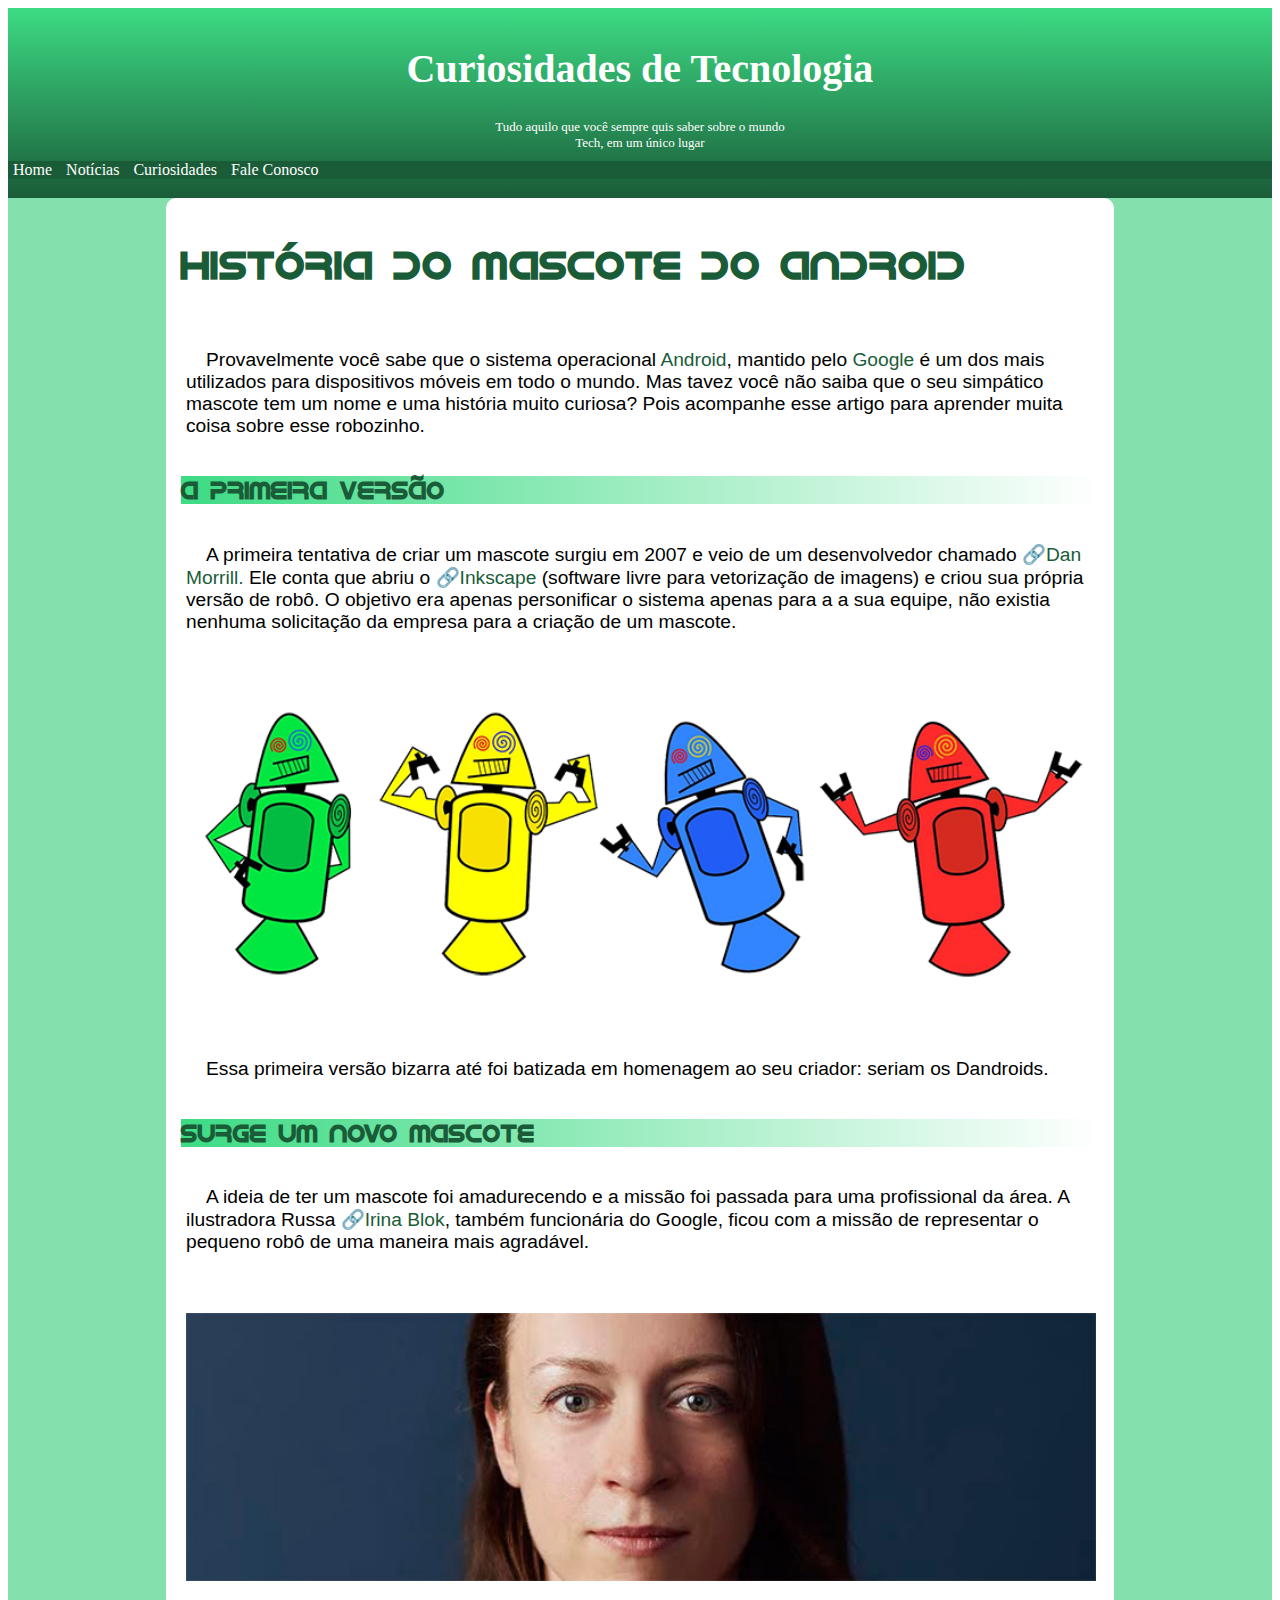
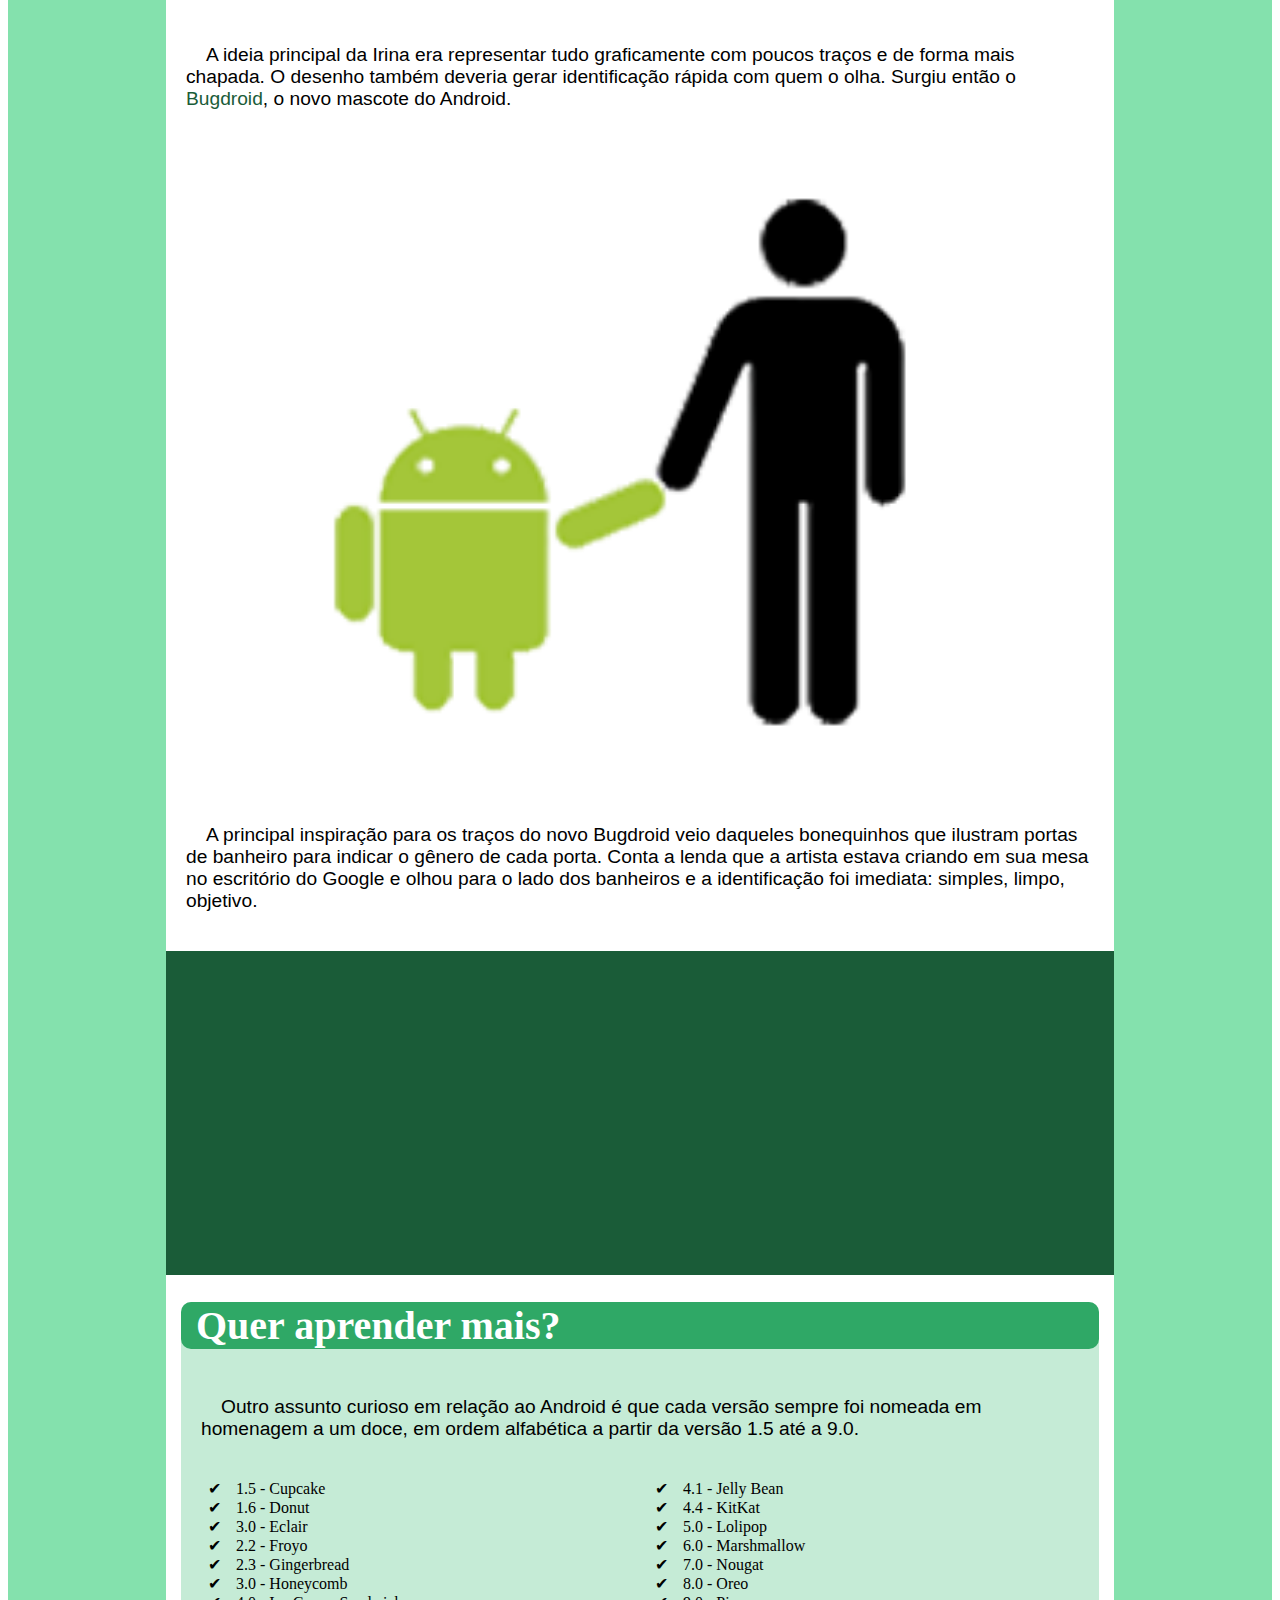
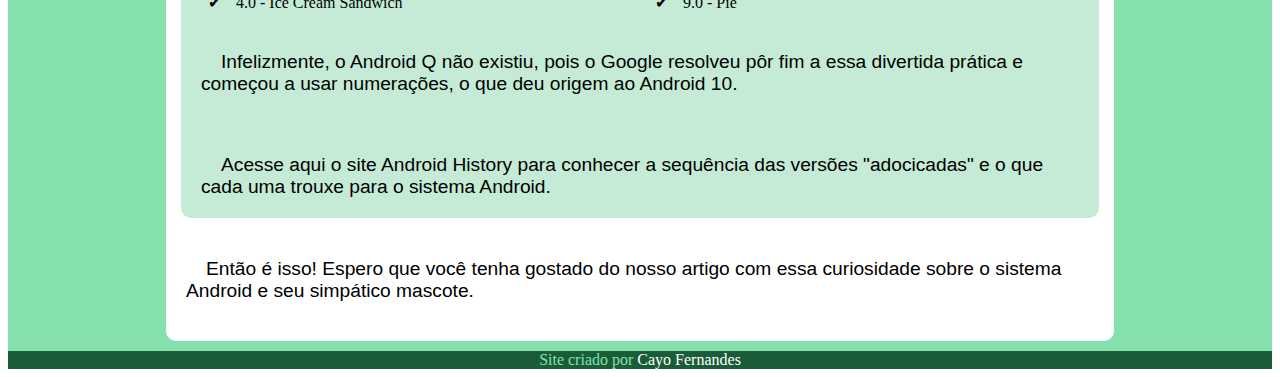
<file: modulo 2/d010/index.html>
<!DOCTYPE html>
<html lang="pt-br">
<head>
    <meta charset="UTF-8">
    <meta name="viewport" content="width=device-width, initial-scale=1.0">
    <title>História do bugdroid</title>
    <link rel="stylesheet" href="style.css">
    <link rel="shortcut icon" href="pacote-projeto-d010/imagens/favicon.ico" type="image/x-icon">
</head>
<body>
    <header id="principal">
        <h1>Curiosidades de Tecnologia</h1>
        <h2>Tudo aquilo que você sempre quis saber sobre o mundo <br> Tech, em um único lugar</h2>
        <nav>
            <a class="nav">Home
            <a class="nav">Notícias</a>
            <a class="nav">Curiosidades</a>
            <a class="nav">Fale Conosco</a>
        </nav>
    </header>
    <main>
        <section>
        <h1>História do Mascote do Android</h1>
        <p>Provavelmente você sabe que o sistema operacional <a href="" class="no-icon">Android</a>, mantido pelo <a href="" class="no-icon">Google</a> é um dos mais utilizados para dispositivos móveis em todo o mundo. Mas tavez você não saiba que o seu simpático mascote tem um nome e uma história muito curiosa? Pois acompanhe esse artigo para aprender muita coisa sobre esse robozinho.</p>
        <h2>A primeira versão</h2>
        <p>A primeira tentativa de criar um mascote surgiu em 2007 e veio de um desenvolvedor chamado <a href="">Dan Morrill.</a> Ele conta que abriu o <a href="">Inkscape</a> (software livre para vetorização de imagens) e criou sua própria versão de robô. O objetivo era apenas personificar o sistema apenas para a a sua equipe, não existia nenhuma solicitação da empresa para a criação de um mascote.</p>
        <picture>
            <source media="(max-width:840px )" srcset="pacote-projeto-d010/imagens/dan-droids-pq.png" type="image/png">
            <img src="pacote-projeto-d010/imagens/dan-droids.png" alt="dan-droids">
        </picture>
        <p>Essa primeira versão bizarra até foi batizada em homenagem ao seu criador: seriam os Dandroids.</p>
        <h2>Surge um novo mascote</h2>
        <p>A ideia de ter um mascote foi amadurecendo e a missão foi passada para uma profissional da área. A ilustradora Russa <a href="">Irina Blok</a>, também funcionária do Google, ficou com a missão de representar o pequeno robô de uma maneira mais agradável.</p>
        <picture>
            <source media="(max-width:840px )" srcset="pacote-projeto-d010/imagens/irina-blok-pq.jpg" type="image/jpg">
            <img src="pacote-projeto-d010/imagens/irina-blok.jpg" alt="Irina Blok">
        </picture>
        <p> A ideia principal da Irina era representar tudo graficamente com poucos traços e de forma mais chapada. O desenho também deveria gerar identificação rápida com quem o olha. Surgiu então o <a href="" class="no-icon">Bugdroid</a>, o novo mascote do Android.</p>
        <img src="pacote-projeto-d010/imagens/bugdroid.png" alt="bugdroid" id="bugdroid">
        <p>A principal inspiração para os traços do novo Bugdroid veio daqueles bonequinhos que ilustram portas de banheiro para indicar o gênero de cada porta. Conta a lenda que a artista estava criando em sua mesa no escritório do Google e olhou para o lado dos banheiros e a identificação foi imediata: simples, limpo, objetivo.</p>
         <section id="video">
            <iframe width="560" height="315" src="https://www.youtube.com/embed/l2UDgpLz20M?si=r6y4OD-qdov6tpiH" title="YouTube video player" frameborder="0" allow="accelerometer; autoplay; clipboard-write; encrypted-media; gyroscope; picture-in-picture; web-share" referrerpolicy="strict-origin-when-cross-origin" allowfullscreen></iframe>
            </section>
        
        <article>
            <header id="artigo"><h1>Quer aprender mais?</h1></header>
            <p>Outro assunto curioso em relação ao Android é que cada versão sempre foi nomeada em homenagem a um doce, em ordem alfabética a partir da versão 1.5 até a 9.0.</p>
            <ul>
                <li>1.5 - Cupcake</li>
                <li>1.6 - Donut</li>
                <li>3.0 - Eclair</li>
                <li>2.2 - Froyo</li>
                <li>2.3 - Gingerbread</li>
                <li>3.0 - Honeycomb</li>
                <li>4.0 - Ice Cream Sandwich</li>
                <li>4.1 - Jelly Bean</li>
                <li>4.4 - KitKat</li>
                <li>5.0 - Lolipop</li>
                <li>6.0 - Marshmallow</li>
                <li>7.0 - Nougat</li>
                <li>8.0 - Oreo</li>
                <li>9.0 - Pie</li>
            </ul>
            <p>Infelizmente, o Android Q não existiu, pois o Google resolveu pôr fim a essa divertida prática e começou a usar numerações, o que deu origem ao Android 10.</p> 
            <p>Acesse aqui o site Android History para conhecer a sequência das versões "adocicadas" e o que cada uma trouxe para o sistema Android.</p>
        </article>
        
        
        <p>Então é isso! Espero que você tenha gostado do nosso artigo com essa curiosidade sobre o sistema Android e seu simpático mascote.</p>
        </section>
    </main>
    <footer>
        Site criado por <a href="" class="footer">Cayo Fernandes</a>
    </footer>
</body>
</html>
</file>
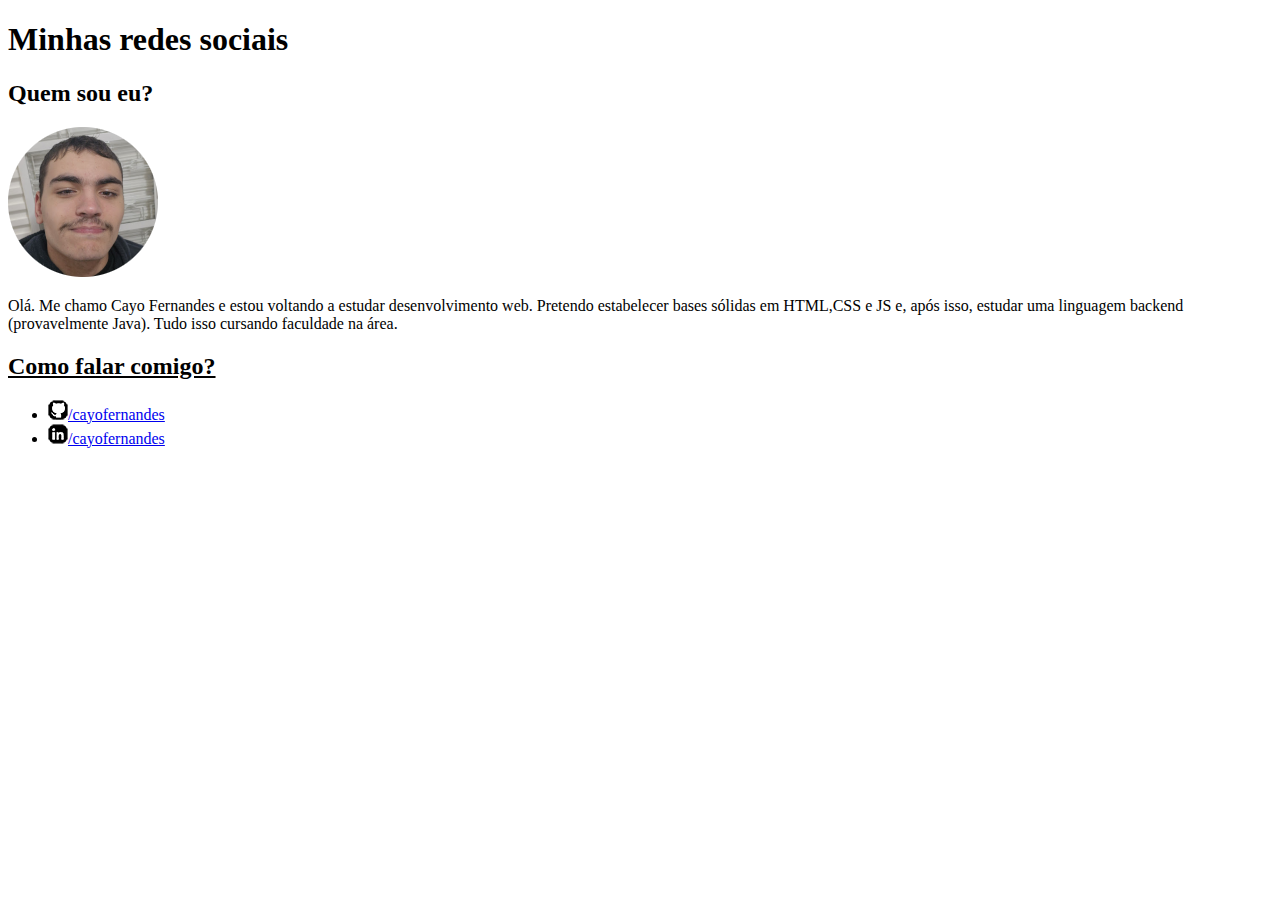
<file: modulo 1/desafios/d005/index.html>
<!DOCTYPE html>
<html lang="pt-br">
<head>
    <meta charset="UTF-8">
    <meta name="viewport" content="width=device-width, initial-scale=1.0">
    <title>Social</title>
</head>
<body>
    <h1>Minhas redes sociais</h1>
    <strong><h2>Quem sou eu?</h2></strong>
    <img src="imagens/perfil.png" alt="" aria-label="minha foto">
    <p>Olá. Me chamo Cayo Fernandes e estou voltando a estudar desenvolvimento web. Pretendo estabelecer bases sólidas em HTML,CSS e JS e, após isso, estudar uma linguagem backend (provavelmente Java). Tudo isso cursando faculdade na área.

    </p>
    <ins><h2>Como falar comigo?</h2></ins>
    <ul>
        <li><a href="https://github.com/cayofernandes" target="_blank">
            <img src="imagens/icone-github.png" alt="">/cayofernandes</a></li>
        <li><a href="https://www.linkedin.com/in/cayo-fernandes-a211b9200/" target="_blank">
            <img src="imagens/icone-linkedin.png" alt="">/cayofernandes</a></li>
    </ul>
</body>
</html>
</file>
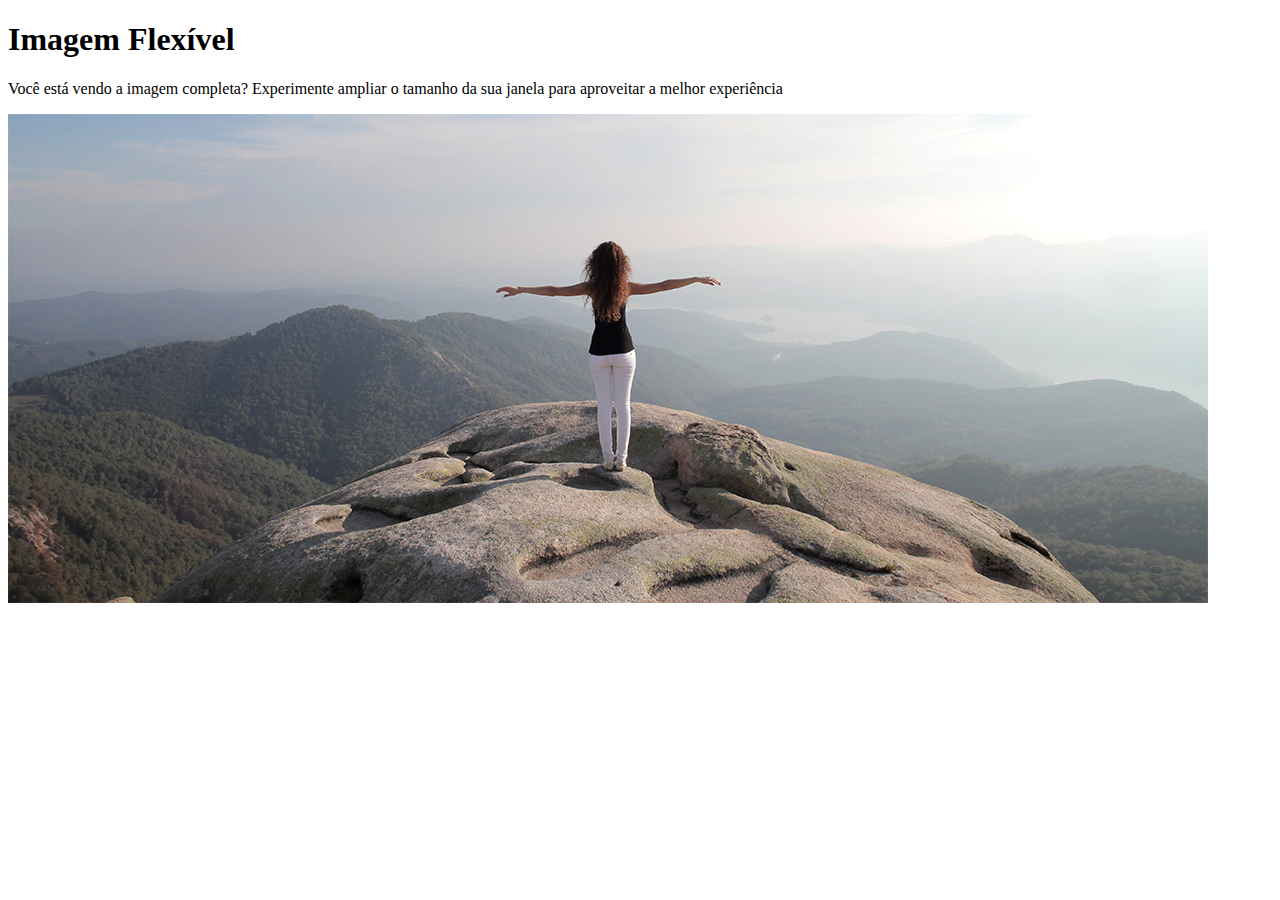
<file: modulo 1/desafios/d007/index.html>
<!DOCTYPE html>
<html lang="pt-br">
<head>
    <meta charset="UTF-8">
    <meta name="viewport" content="width=device-width, initial-scale=1.0">
    <title>Imagem Flexível</title>
</head>
<body>
    <h1>Imagem Flexível</h1>
    <p>Você está vendo a imagem completa? Experimente ampliar o tamanho da sua janela para aproveitar a melhor experiência</p>
    <picture>  <!--a g tem 1200, a m tem 750 e a p 250 :)-->
        <source media="(max-width:775px )" srcset="imagens/paisagem-p.png" type="image/png">
        <source media="(max-width:1225px )" srcset="imagens/paisagem-m.png" type="image/png">
        <img src="imagens/paisagem-g.png" alt="Imagem flexível" >
    </picture>
</body>
</html>
</file>
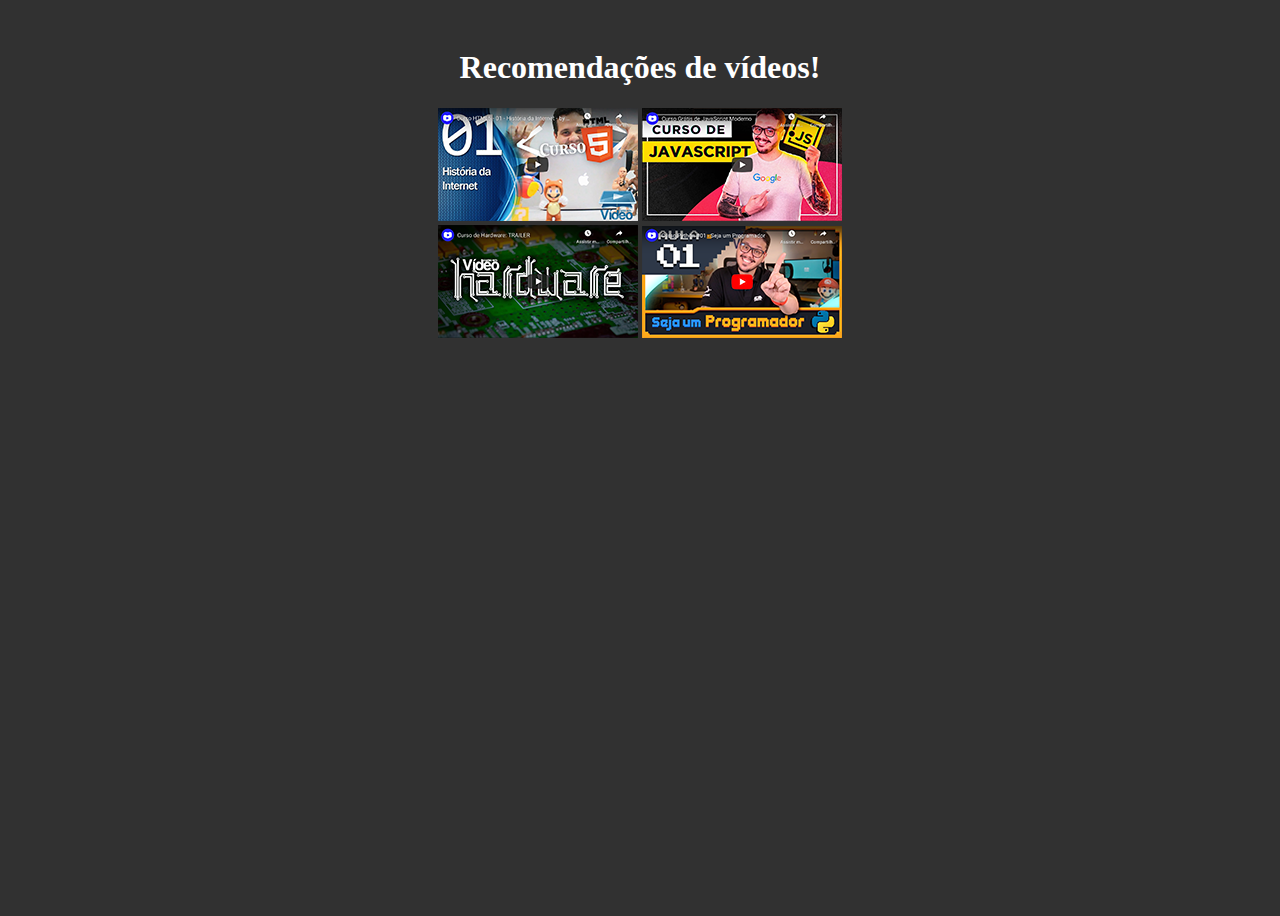
<file: modulo 1/desafios/d009/index.html>
<!DOCTYPE html>
<html lang="pt-br">
<head>
    <meta charset="UTF-8">
    <meta name="viewport" content="width=device-width, initial-scale=1.0">
    <title>Vídeos</title>
    <link rel="stylesheet" href="paginas.css">
</head>
<body>
    <div class="conteiner">
        <div class="centralizada">
        <h1>Recomendações de vídeos!</h1>
        <a href="html.html"> <img src="imagens/thumb-html (1).png" alt=""></a>
        <a href="js.html"> <img src="imagens/thumb-js (1).png" alt=""></a> <br>
        <a href="hardware.html"> <img src="imagens/thumb-hardware (1).png" alt=""></a>
        <a href="python.html"> <img src="imagens/thumb-python (1).png  " alt=""></a>
        </div>
    </div>
    </body>
</html>
</file>
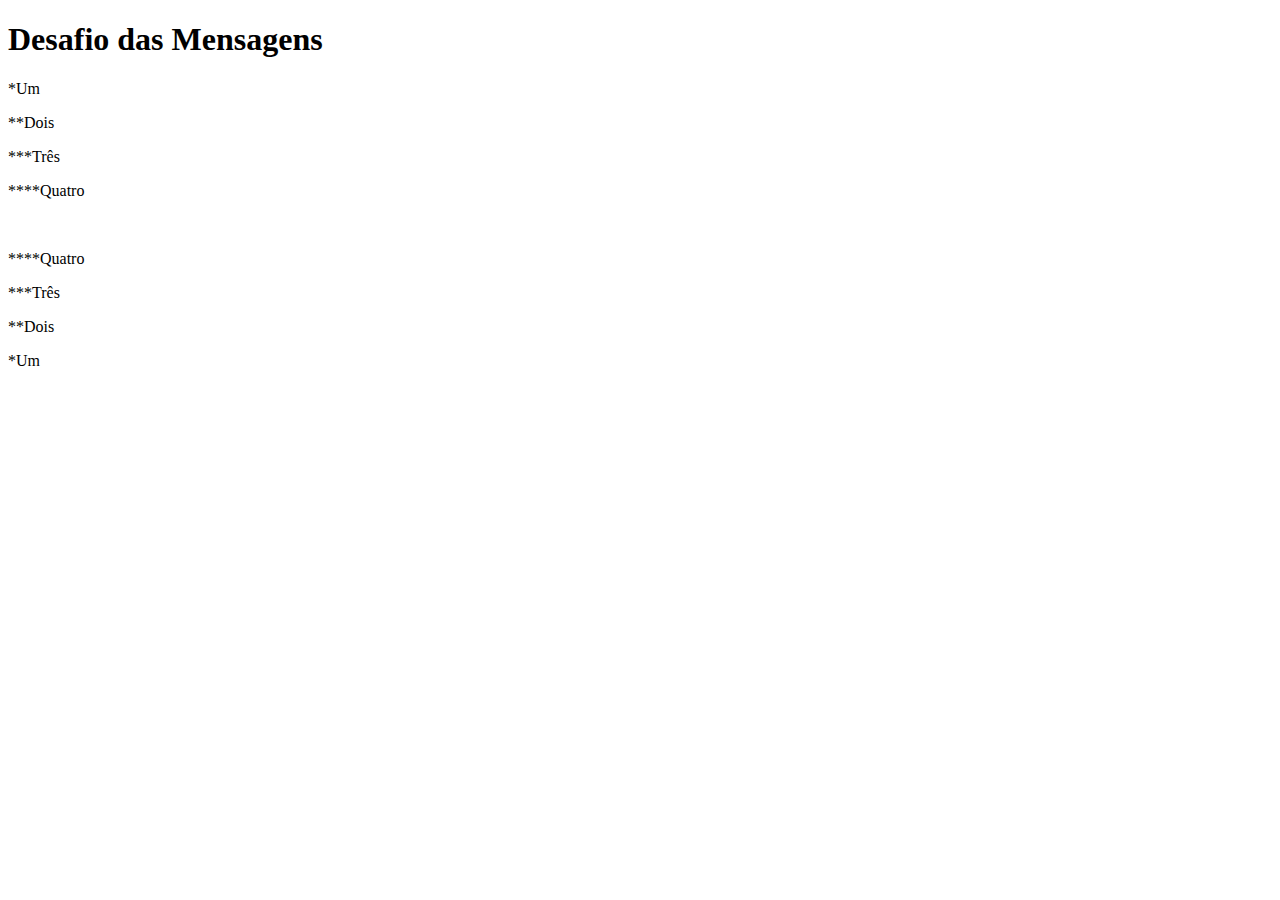
<file: modulo 1/desafios/d001.html>
<!DOCTYPE html>
<html lang="pt-BR">
<head>
    <meta charset="UTF-8">
    <meta name="viewport" content="width=device-width, initial-scale=1.0">
    <title>Mensagens</title>
</head>
<body>
    <h1>Desafio das Mensagens</h1>
    <p>*Um</p>
    <p>**Dois</p>
    <p>***Três</p>
    <p>****Quatro</p>
    <br>
    <p>****Quatro</p>
    <p>***Três</p>
    <p>**Dois</p>
    <p>*Um</p>
</body>
</html>
</file>
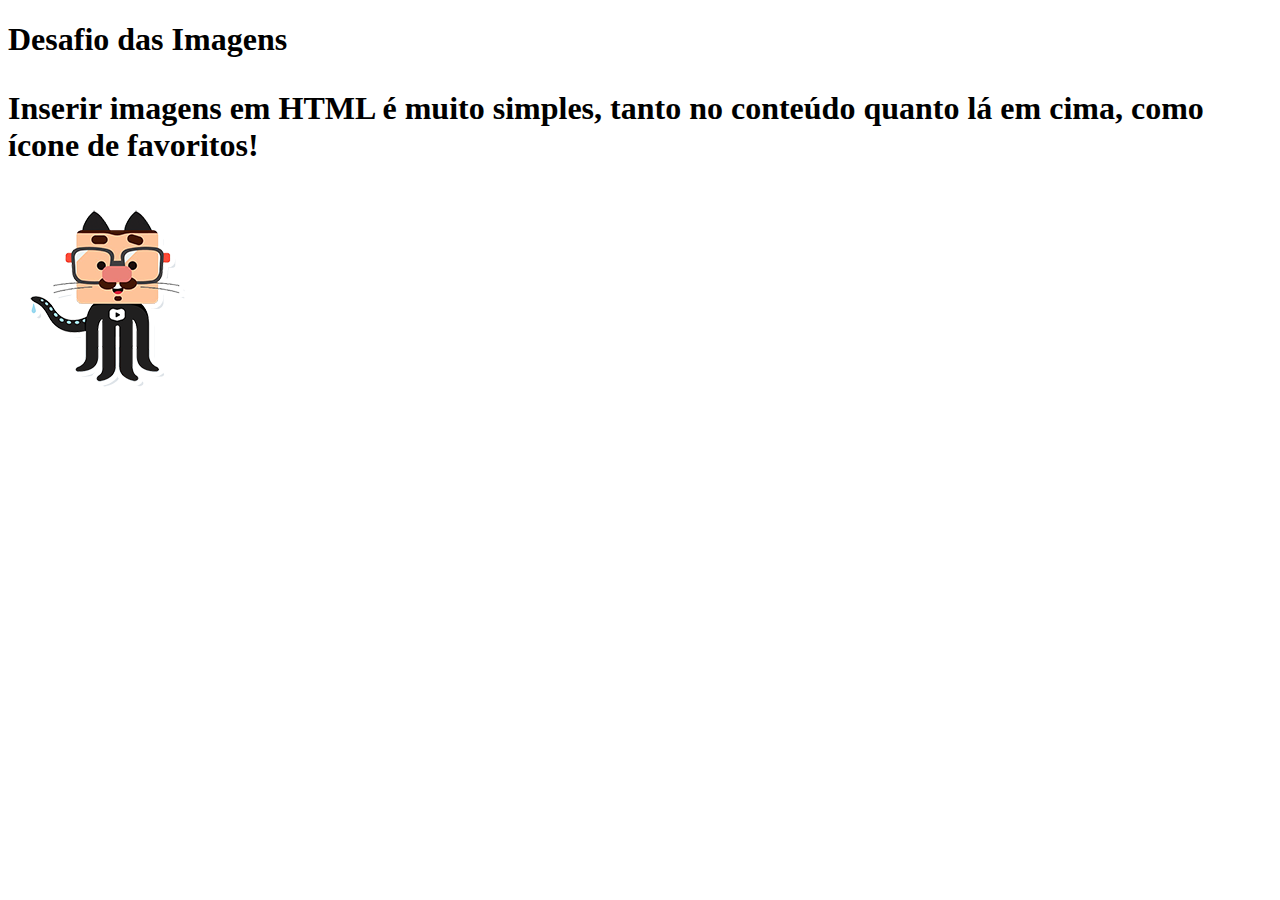
<file: modulo 1/desafios/d002.html>
<!DOCTYPE html>
<html lang="pt-BR">
<head>
    <meta charset="UTF-8">
    <meta name="viewport" content="width=device-width, initial-scale=1.0">
    <title>Imagens</title>
    <link rel="shortcut icon" href="imagens d002/favicon.ico" type="image/x-icon">
</head>
<body>
    <h1>Desafio das Imagens<h1>
        <p>Inserir imagens em HTML é muito simples, tanto no conteúdo quanto lá em cima, como ícone de favoritos!</p>
        <img src="imagens d002/github-m.png" alt="">

</body>
</html>
</file>
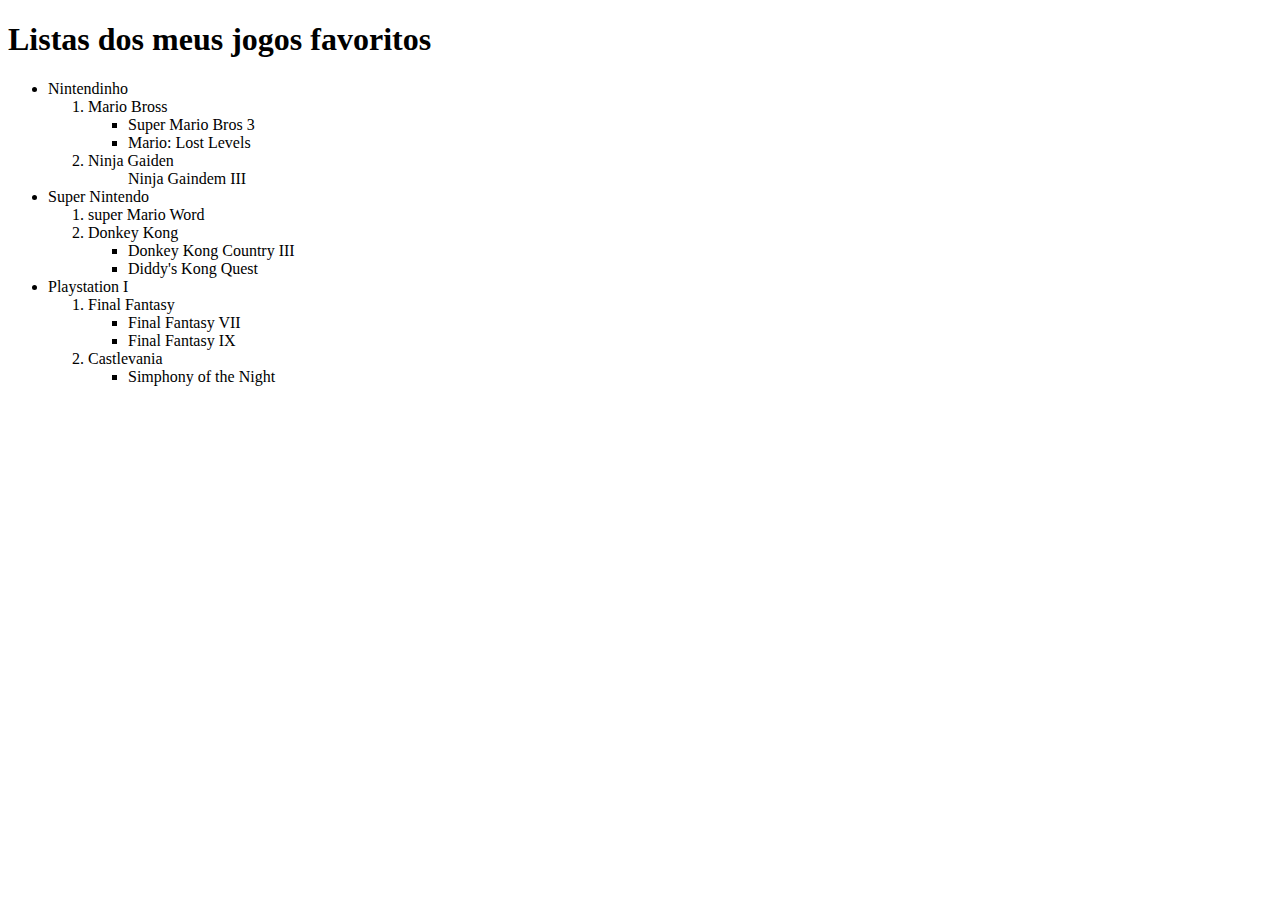
<file: modulo 1/ex para fixar/listas.html>
<!DOCTYPE html>
<html lang="pt-BR">
<head>
    <meta charset="UTF-8">
    <meta name="viewport" content="width=device-width, initial-scale=1.0">
    <title>Listas</title>
</head>
<body>
    <h1>Listas dos meus jogos favoritos</h1>
    <ul>
        <li>Nintendinho
            <ol>
                <li>Mario Bross
                    <ul type="square">
                        <li >Super Mario Bros 3</li>
                        <li>Mario: Lost Levels</li>
                    </ul>
                </li>
                <li>Ninja Gaiden
                    <ul type="square">Ninja Gaindem III </ul>
                </li>
            </ol>
        </li>
        <li>Super Nintendo
            <ol>
                <li>super Mario Word</li>
                <li>Donkey Kong
                    <ul type="square">
                        <li>Donkey Kong Country III</li>
                        <li>Diddy's Kong Quest</li>
                    </ul>
                </li>
            </ol>
        </li>
        <li> Playstation I
            <ol>
                <li>Final Fantasy
                    <ul type="square">
                        <li>Final Fantasy VII</li>
                        <li>Final Fantasy IX</li>
                    </ul>
                </li>
                <li>Castlevania
                    <ul type="square">
                        <li>Simphony of the Night</li>
                    </ul>
                </li>
            </ol>






        </li>
    </ul>
</body>
</html>
</file>
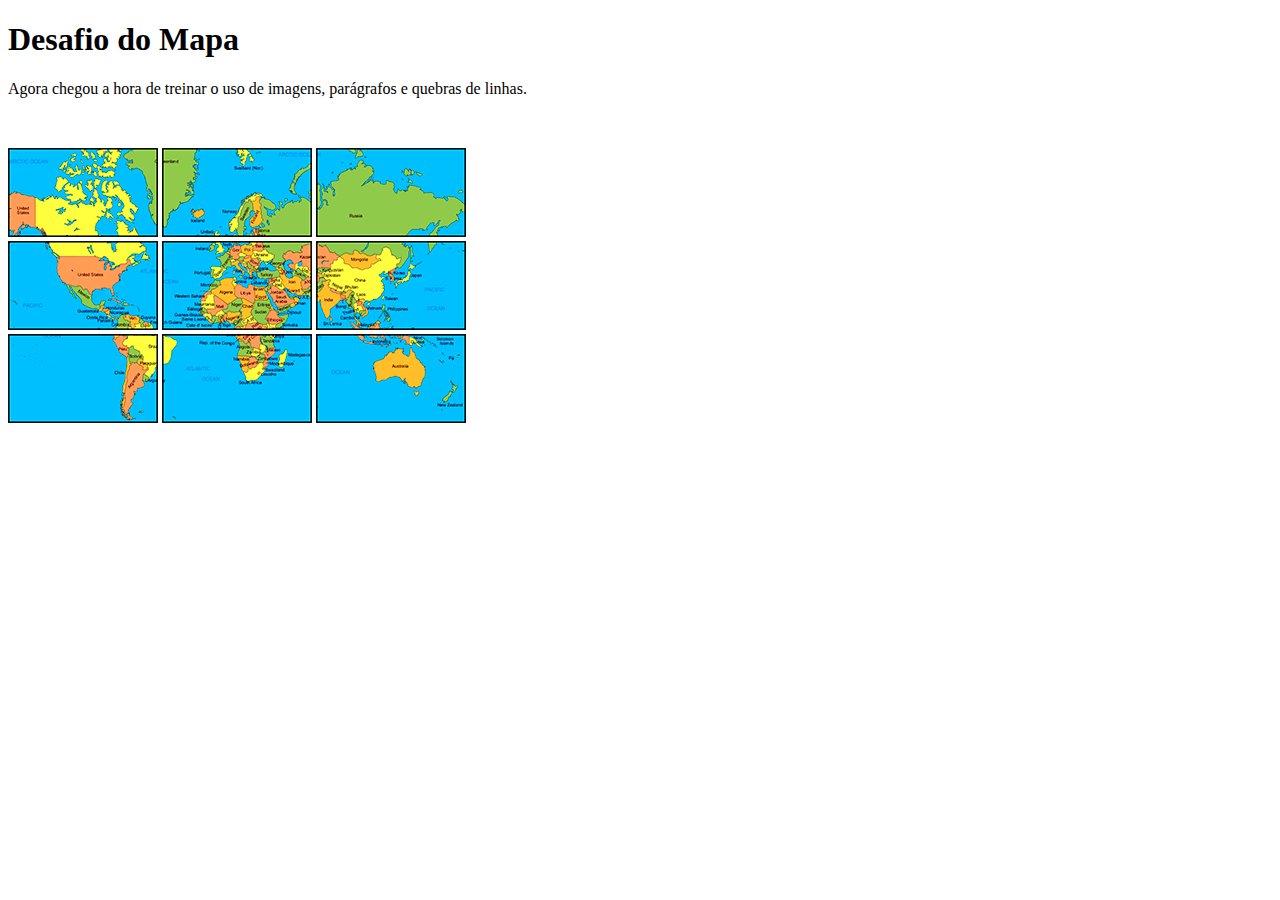
<file: modulo 1/desafios/d003/d003.html>
<!DOCTYPE html>
<html lang="pt-BR">
<head>
    <meta charset="UTF-8">
    <meta name="viewport" content="width=device-width, initial-scale=1.0">
    <title>Mapa Mundi</title>
    <link rel="shortcut icon" href="favicon.ico" type="image/x-icon">
</head>
<body>
    <h1>Desafio do Mapa</h1>
    <p>Agora chegou a hora de treinar o uso de imagens, parágrafos e quebras de linhas.</p> <br>
    <p>
        <img src="mapa03.png" alt="">
        <img src="mapa07.png" alt="">
        <img src="mapa05.png" alt="">

        <br>
        <img src="mapa09.png" alt="">
        <img src="mapa01.png" alt="">
        <img src="mapa08.png" alt="">

        <br>
        <img src="mapa06.png" alt="">
        <img src="mapa02.png" alt="">
        <img src="mapa04.png" alt="">
    </p>
</body>
</html>
</file>
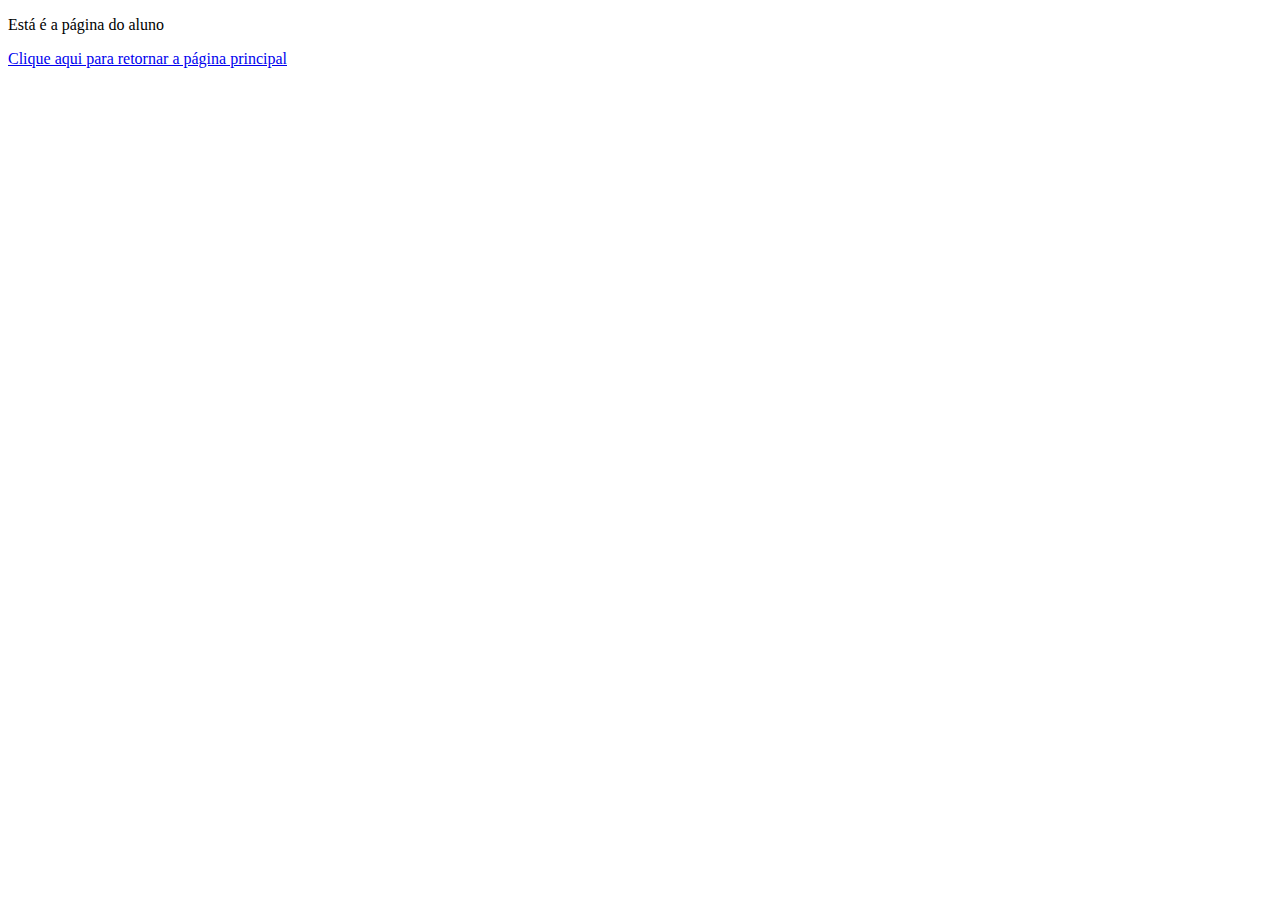
<file: modulo 1/desafios/d008/aluno.html>
<!DOCTYPE html>
<html lang="pt-br">
<head>
    <meta charset="UTF-8">
    <meta name="viewport" content="width=device-width, initial-scale=1.0">
    <title>Document</title>
</head>
<body>
    <p>Está é a página do aluno</p>
    <a href="main.html" >Clique aqui para retornar a página principal</a>
</body>
</html>
</file>
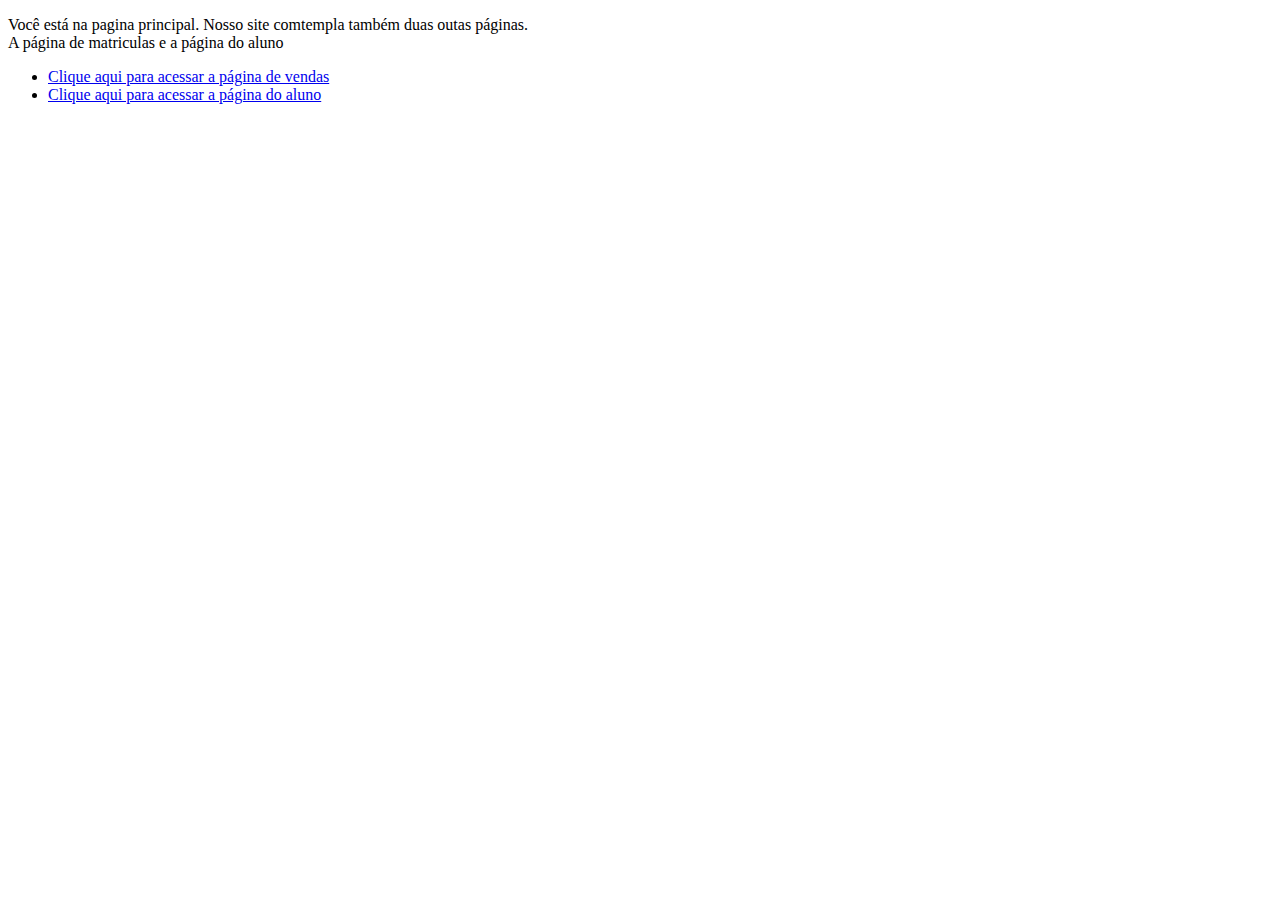
<file: modulo 1/desafios/d008/main.html>
<!DOCTYPE html>
<html lang="pt-br">
<head>
    <meta charset="UTF-8">
    <meta name="viewport" content="width=device-width, initial-scale=1.0">
    <title>Navegação entre páginas</title>
</head>
<body>
    <p>Você está na pagina principal. Nosso site comtempla também duas outas páginas. <br> A página de matriculas e a página do aluno</p>
    <ul>
    <li><a href="vendas.html">Clique aqui para acessar a página de vendas</a><br></li>
    <li><a href="aluno.html">Clique aqui para acessar a página do aluno</a></li>
    </ul>
</body>
</html>
</file>
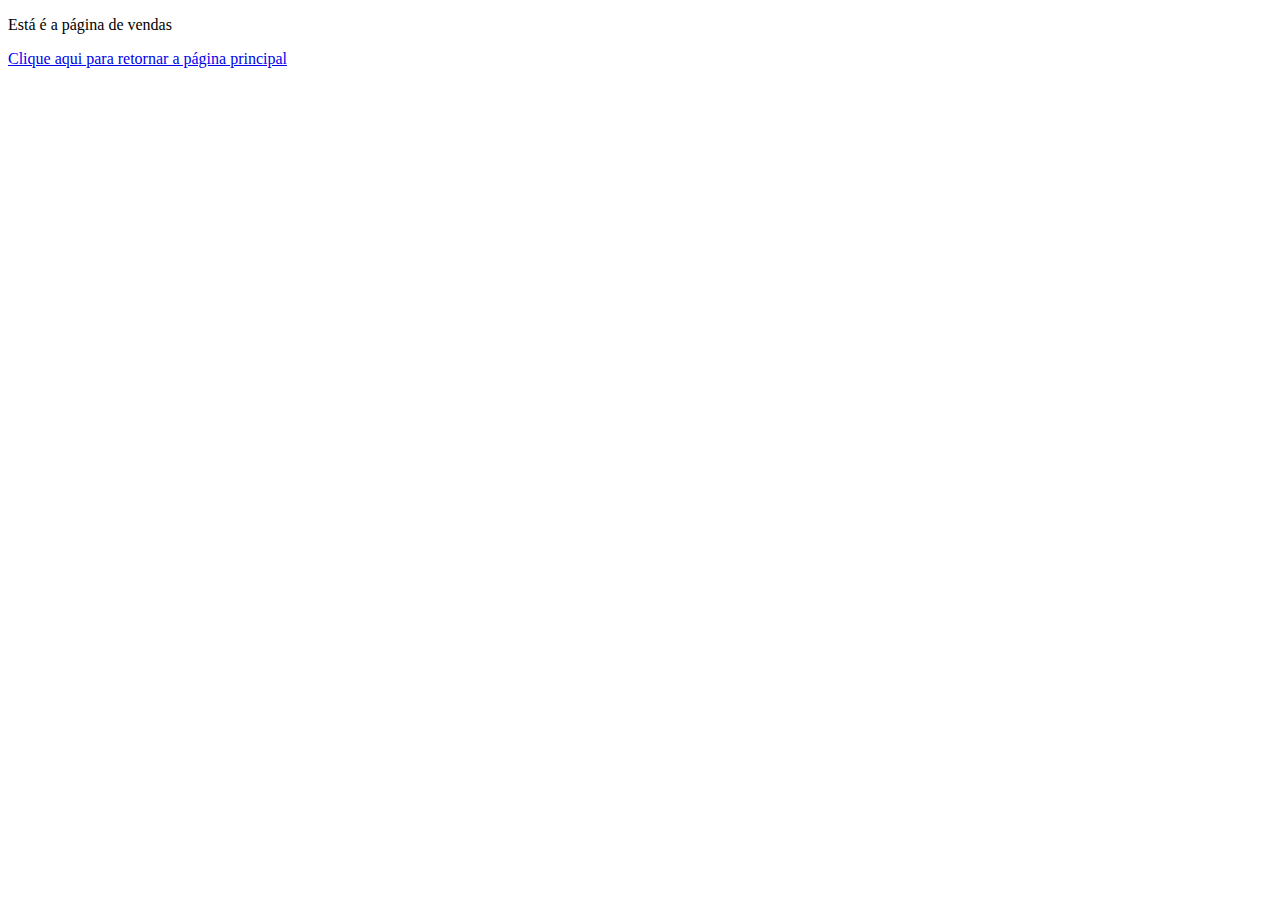
<file: modulo 1/desafios/d008/vendas.html>
<!DOCTYPE html>
<html lang="pt-br">
<head>
    <meta charset="UTF-8">
    <meta name="viewport" content="width=device-width, initial-scale=1.0">
    <title>Document</title>
</head>
<body>
    <p>Está é a página de vendas</p>
    <a href="main.html" >Clique aqui para retornar a página principal</a>
</body>
</html>
</file>
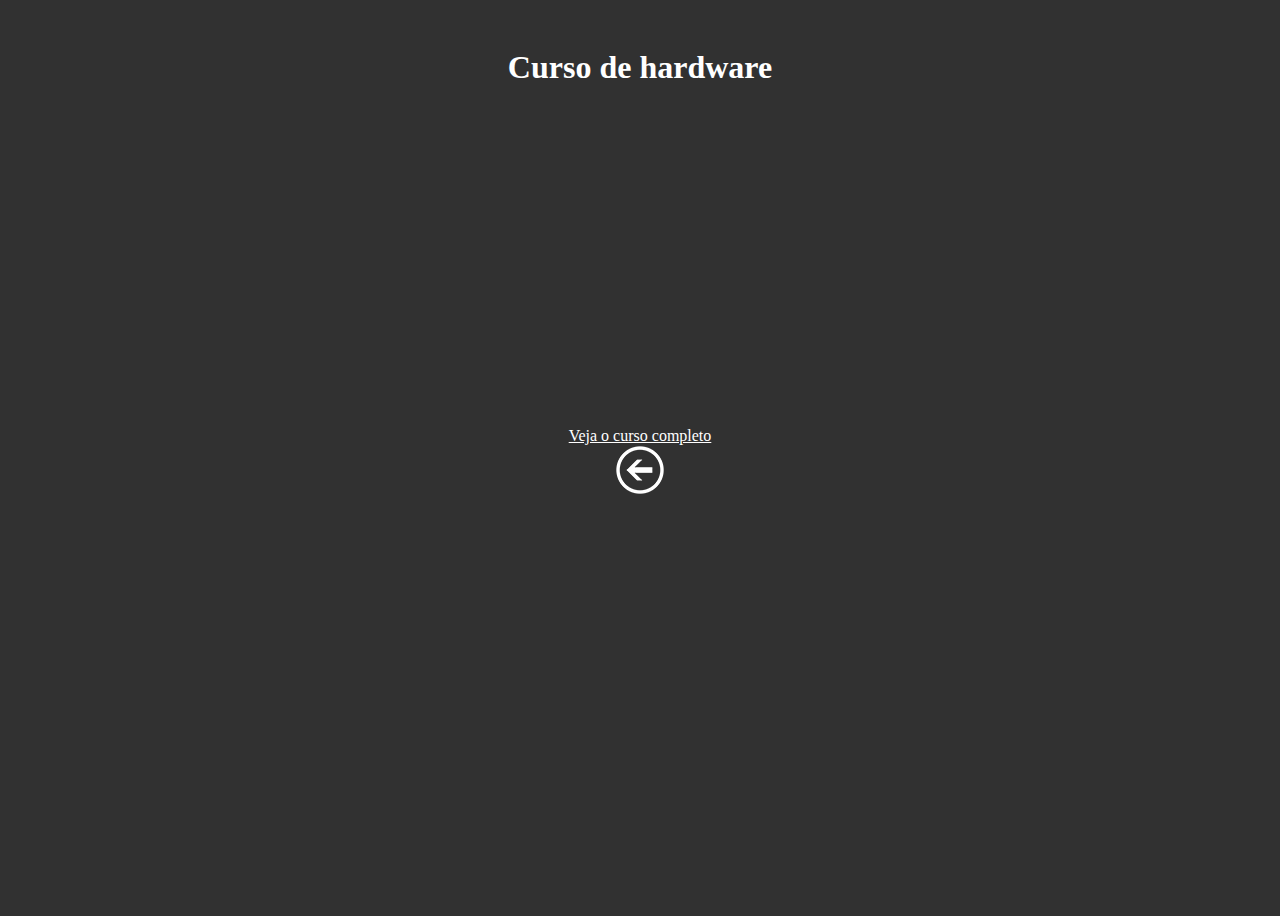
<file: modulo 1/desafios/d009/hardware.html>
<!DOCTYPE html>
<html lang="pt-br">
<head>
    <meta charset="UTF-8">
    <meta name="viewport" content="width=device-width, initial-scale=1.0">
    <title>Hardware</title>
    <link rel="stylesheet" href="paginas.css">
</head>
<body>
    <div class="conteiner" >
        <div class="centralizada">
        <h1>Curso de hardware</h1>
        <iframe width="560" height="315" src="https://www.youtube.com/embed/iT6E92Kt38o?si=_2AA-Bv2HDq0JGCi" title="YouTube video player" frameborder="0" allow="accelerometer; autoplay; clipboard-write; encrypted-media; gyroscope; picture-in-picture; web-share" referrerpolicy="strict-origin-when-cross-origin" allowfullscreen></iframe> <br>
        <a href="https://www.youtube.com/playlist?list=PLHz_AreHm4dn1JHgN9wpbIUhzZmycYQXW" target="_blank">Veja o curso completo</a> <br>
        <a href="index.html"> <img src="imagens/voltar.png" alt=""></a>
        </div>
    </div>
</body>
</html>
</file>
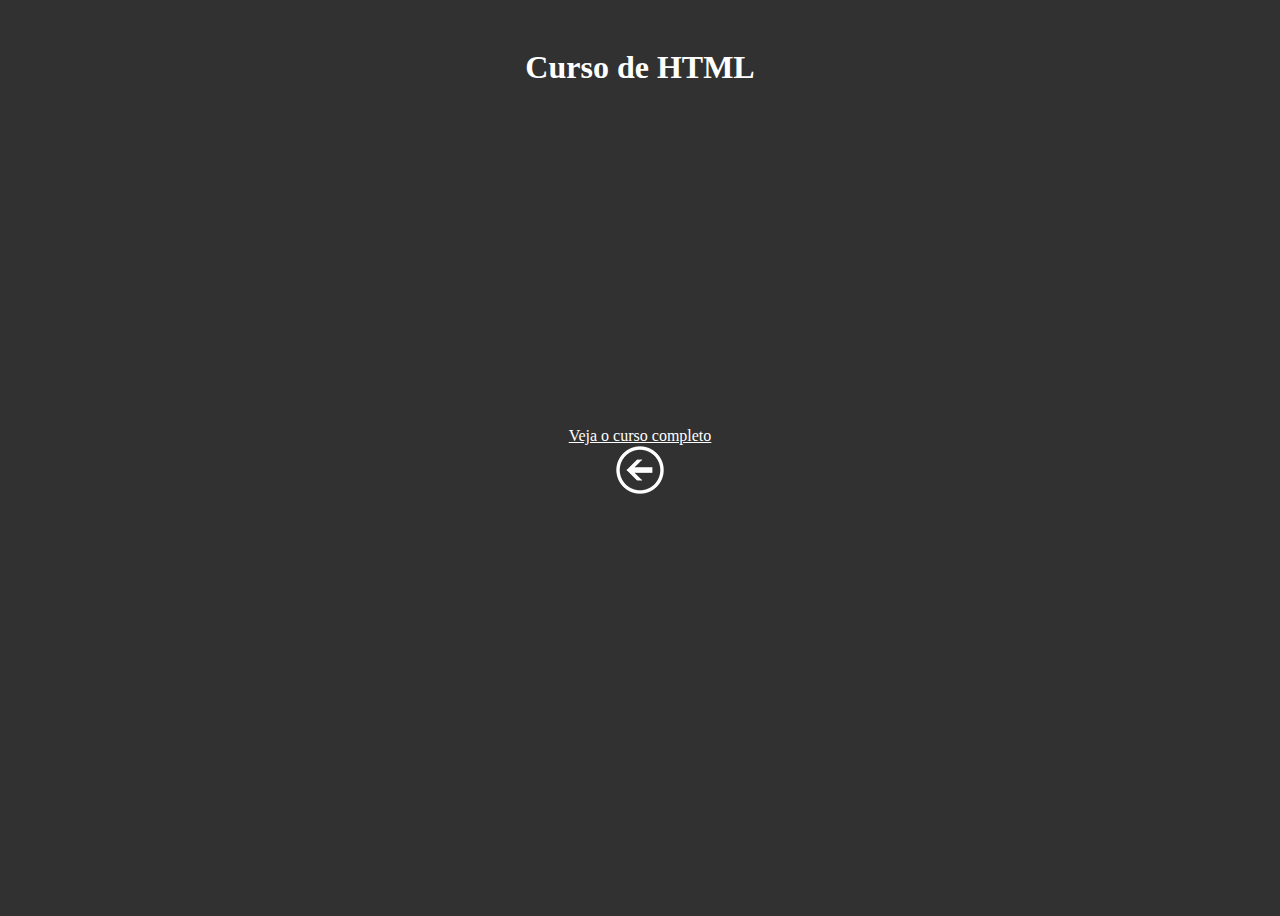
<file: modulo 1/desafios/d009/html.html>
<!DOCTYPE html>
<html lang="pt-br">
<head>
    <meta charset="UTF-8">
    <meta name="viewport" content="width=device-width, initial-scale=1.0">
    <title>Html</title>
    <link rel="stylesheet" href="paginas.css">
</head>
<body>
    <div class="conteiner">
        <div class="centralizada">
            <h1>Curso de HTML</h1>
            <iframe width="560" height="315" src="https://www.youtube.com/embed/epDCjksKMok?si=M57ZwJnapFbENw4s" title="YouTube video player" frameborder="0" allow="accelerometer; autoplay; clipboard-write; encrypted-media; gyroscope; picture-in-picture; web-share" referrerpolicy="strict-origin-when-cross-origin" allowfullscreen></iframe> <br>
            <a href="https://www.youtube.com/playlist?list=PLHz_AreHm4dlAnJ_jJtV29RFxnPHDuk9o" target="_blank">Veja o curso completo</a> <br>
            <a href="index.html"> <img src="imagens/voltar.png" alt=""></a>
        </div>

    </div>
</body>
</html>
</file>
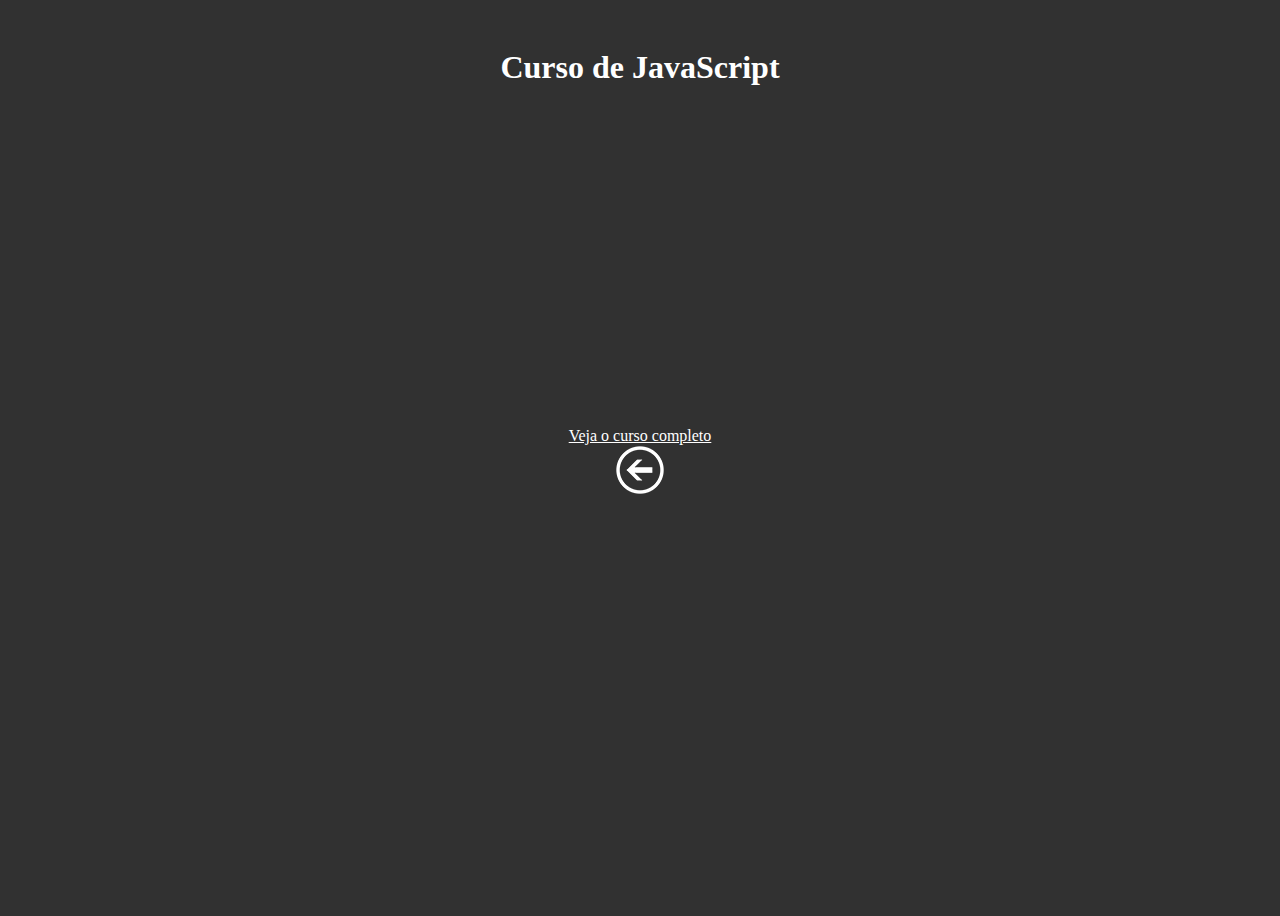
<file: modulo 1/desafios/d009/js.html>
<!DOCTYPE html>
<html lang="pt-br">
<head>
    <meta charset="UTF-8">
    <meta name="viewport" content="width=device-width, initial-scale=1.0">
    <title>JavaScript</title>
    <link rel="stylesheet" href="paginas.css">
</head>
<body>
    <!DOCTYPE html>
<html lang="pt-br">
<head>
    <meta charset="UTF-8">
    <meta name="viewport" content="width=device-width, initial-scale=1.0">
    <title>Html</title>
    <link rel="stylesheet" href="paginas.css">
</head>
<body>
    <div class="conteiner">
        <div class="centralizada">
            <h1>Curso de JavaScript</h1>
            <iframe width="560" height="315" src="https://www.youtube.com/embed/1-w1RfGIov4?si=5m6Y69VjSjuveHfo" title="YouTube video player" frameborder="0" allow="accelerometer; autoplay; clipboard-write; encrypted-media; gyroscope; picture-in-picture; web-share" referrerpolicy="strict-origin-when-cross-origin" allowfullscreen></iframe>
             <br>
            <a href="https://www.youtube.com/playlist?list=PLHz_AreHm4dlsK3Nr9GVvXCbpQyHQl1o1" target="_blank">Veja o curso completo</a> <br>
            <a href="index.html"> <img src="imagens/voltar.png" alt=""></a>
        </div>

    </div>
</body>
</html>
</body>
</html>
</file>
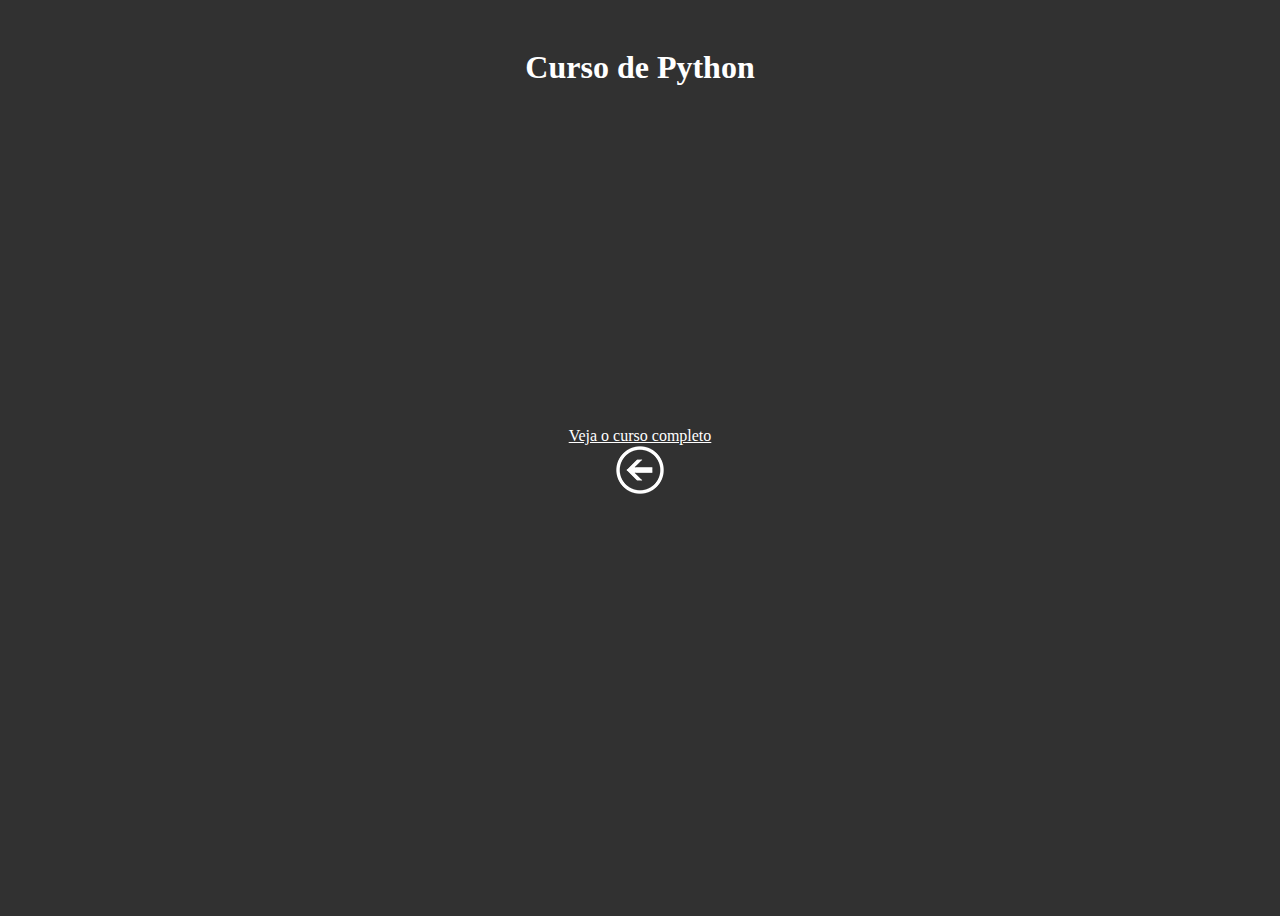
<file: modulo 1/desafios/d009/python.html>
<!DOCTYPE html>
<html lang="pt-br">
<head>
    <meta charset="UTF-8">
    <meta name="viewport" content="width=device-width, initial-scale=1.0">
    <title>Python</title>
    <link rel="stylesheet" href="paginas.css">
</head>
<body>
    <!DOCTYPE html>
<html lang="pt-br">
<head>
    <meta charset="UTF-8">
    <meta name="viewport" content="width=device-width, initial-scale=1.0">
    <title>Html</title>
    <link rel="stylesheet" href="paginas.css">
</head>
<body>
    <div class="conteiner">
        <div class="centralizada">
            <h1>Curso de Python</h1>
            <iframe width="560" height="315" src="https://www.youtube.com/embed/S9uPNppGsGo?si=upASdrZtvd6ZGSfG" title="YouTube video player" frameborder="0" allow="accelerometer; autoplay; clipboard-write; encrypted-media; gyroscope; picture-in-picture; web-share" referrerpolicy="strict-origin-when-cross-origin" allowfullscreen></iframe>
             <br>
            <a href="https://www.youtube.com/playlist?list=PLHz_AreHm4dlKP6QQCekuIPky1CiwmdI6" target="_blank">Veja o curso completo</a> <br>
            <a href="index.html"> <img src="imagens/voltar.png" alt=""></a>
        </div>

    </div>
</body>
</html>
</body>
</html>
</file>
<file: modulo 2/d010/style.css>
/*colors: 
#84E1AD==> fundo
#3DDB84==> primeia do degrade
#1A5C38==> ultima do degrade, fundo do video
#1E5F3C==> h
#E1F5EA==> fundo do h2
#2FA866==> header do artigo
#C5EBD6==> fundo do artigo
*/
@charset "UTF-8";
@font-face {
    font-family: 'androids letters';
    src: url(pacote-projeto-d010/fontes/idroid.otf) format('opentype');
    font-weight: normal;
    font-style: normal;
}
#principal{
    background-image: linear-gradient(to bottom, #3DDB84, #1A5C38 ); 
    text-align: center;
    height: 180px;
    color: white;
    padding-top: 10px;
    font-family: 'Segoe UI';
}
#principal> h2{
    font-size: small;
    font-weight: normal;
}
nav{
    background-color:#1A5C38 ;
    color: white;
    text-align: left;
}
nav>a{
    padding: 5px;
}
.nav{
    color: white;
}
.nav::before{
    content: none;
}
.nav:hover{
    background-color: #446d56;
}
a{
    color: #1A5C38;
    text-decoration: none;
}
a::before{
    content: '🔗';
}
.no-icon{
    color: #1A5C38;
    text-decoration: none;
}
.no-icon::before{
    content: '';
}
section{
    margin-bottom: 10px;
    border-radius: 10px;
}
section > h1, section > h2{
    font-family: 'androids letters';
    text-align: left;
    padding: 15px;
    color: #1A5C38;
}
h1{
    font-size: 2.5em;
}
section>h2{
    background-image: linear-gradient(to right,#3DDB84, #ffffff);
    margin: 15px;
    font-size: 1.5em;
    padding: 0px;
    

}
p{
    text-align: left;
    text-indent: 20px;
    padding: 20px;
    font: 1.2em sans-serif;
}
main{
    background-color: #84E1AD;
    display: flex;
  justify-content: center; /* Alinha no eixo horizontal */
  /*align-items: center; Alinha no eixo vertical */
  height: 100%;           /* 100% da altura da viewport */
}
img{
    width:96%;
    padding: 20px;
}
section{
    background-color: white;
    width: 75%;
    text-align: center;
    height: 100%;

}
#video{
    background-color:#1A5C38 ;
    position: relative; /*faz com que elementos filhos com position absolute sejam posicionados em relação a essa div e não ao body*/
    height: 100%;
    width: 100%;
    padding-bottom: 56,25; /*proporção ideal para videos 16/9*/
    overflow: hidden; /*se algo sair dessa div, será cortado*/
    align-items: center;
    border-radius: 0px;
    padding-bottom: 5px;

    
}
iframe{
    width: 75%;
    
}
ul{
    column-count:2 ;
    text-align: left;
    
}
li::marker{ /*marcador especial pra lista*/
    content:'✔' ;
}
article{
    background-color: #C5EBD6;
    color:black;
    margin: 15px;
    border-radius: 10px;
    text-indent: 15px;

}
article>header{
    background-color:#2FA866 ;
    color: white;
    margin: 0px;
    border-radius: 10px;
    text-align: left;
    font-size: 1em;
}
footer{
    background-color: #1A5C38;
    color:#84E1AD;
    margin: 0px;
    text-align: center;
    font-size: 1em;
}
.footer{
    text-decoration: none;
    color 
    :#ffffff;
}
.footer::before{
    content: '';
}
</file>
<file: modulo 1/desafios/d009/paginas.css>
body{
    background-color: rgba(0, 0, 0, 0.808);
}
h1{
    color: white;
}
a{
    color: white;
}

div.conteiner{
   display: flex;
  justify-content: center; /* Alinha no eixo horizontal */
  /*align-items: center; Alinha no eixo vertical */
  height: 100vh;           /* 100% da altura da viewport */
}
div.centralizada{
    padding: 20px;
    text-align: center;
}
</file>
